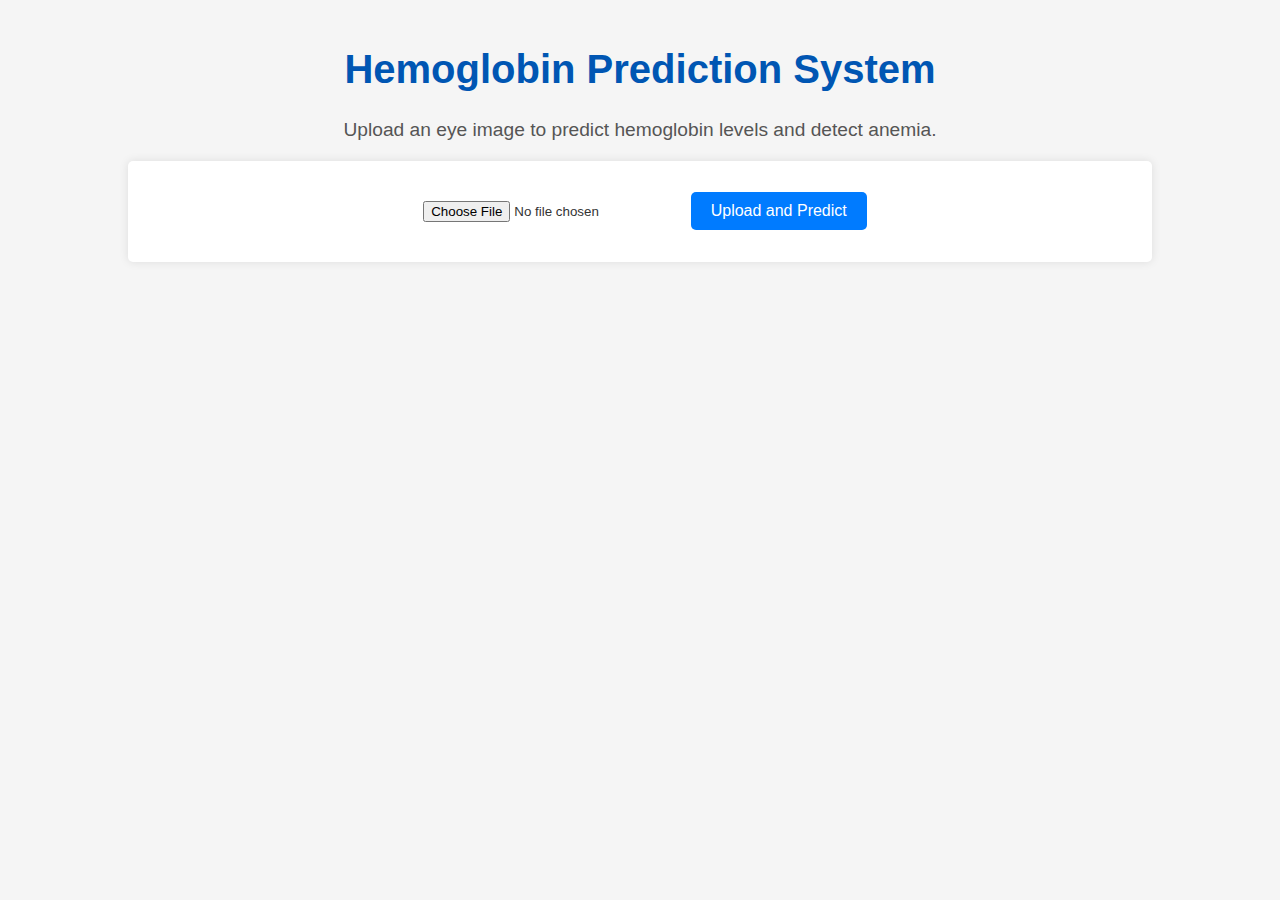
<file: templates/index.html>
<!DOCTYPE html>
<html lang="en">
<head>
    <meta charset="UTF-8">
    <meta name="viewport" content="width=device-width, initial-scale=1.0">
    <title>Hemoglobin Prediction</title>
    <link rel="stylesheet" href="/static/styles.css">
</head>
<body>
    <div class="container">
        <header>
            <h1>Hemoglobin Prediction System</h1>
            <p>Upload an eye image to predict hemoglobin levels and detect anemia.</p>
        </header>
        <main>
            <form action="/predict" method="post" enctype="multipart/form-data">
                <input type="file" name="file" accept="image/*" required>
                <button type="submit">Upload and Predict</button>
            </form>
        </main>
    </div>
</body>
</html>
</file>
<file: static/styles.css>
body {
    font-family: Arial, sans-serif;
    margin: 0;
    padding: 0;
    background-color: #f5f5f5;
    color: #333;
}

.container {
    width: 80%;
    margin: 0 auto;
    padding: 20px;
}

header {
    text-align: center;
    margin-bottom: 20px;
}

header h1 {
    font-size: 2.5em;
    color: #0056b3;
}

header p {
    font-size: 1.2em;
    color: #555;
}

main {
    text-align: center;
}

form {
    margin: 20px auto;
    background-color: #fff;
    padding: 20px;
    border-radius: 5px;
    box-shadow: 0 0 10px rgba(0, 0, 0, 0.1);
}

form input[type="file"] {
    margin: 10px 0;
    padding: 10px;
}

form button {
    background-color: #007bff;
    color: #fff;
    padding: 10px 20px;
    border: none;
    border-radius: 5px;
    cursor: pointer;
    font-size: 1em;
}

form button:hover {
    background-color: #0056b3;
}

.result-container {
    display: flex;
    justify-content: space-between;
    margin-top: 20px;
}

.image-section, .result-section {
    width: 45%;
    padding: 20px;
    background-color: #fff;
    border-radius: 5px;
    box-shadow: 0 0 10px rgba(0, 0, 0, 0.1);
}

.result-section p {
    font-size: 1.1em;
    margin: 10px 0;
}

.back-link {
    display: inline-block;
    margin-top: 20px;
    padding: 10px 20px;
    background-color: #007bff;
    color: #fff;
    text-decoration: none;
    border-radius: 5px;
}

.back-link:hover {
    background-color: #0056b3;
}
</file>
